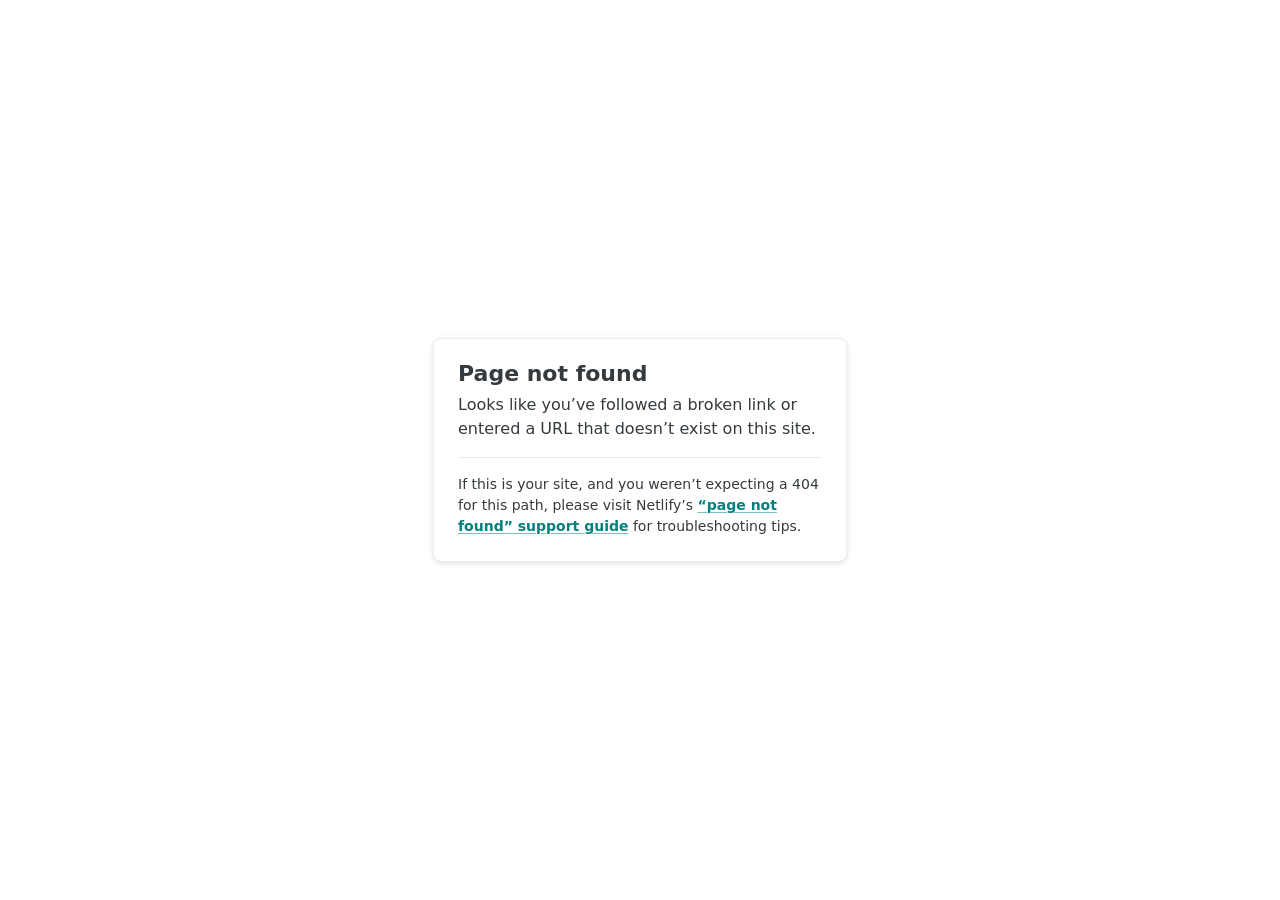
<file: assets/fa/webfonts/fa-brands-400.html>
<!DOCTYPE html>
<html lang="en">
  <head>
    <meta charset="utf-8" />
    <meta name="viewport" content="width=device-width, initial-scale=1.0" />
    <title>Page not found</title>
    <style>
      :root {
        --colorRgbFacetsTeal600: 2 128 125;
        --colorTealAction: var(--colorRgbFacetsTeal600);
        --colorRgbFacetsNeutralLight200: 233 235 237;
        --colorHr: var(--colorRgbFacetsNeutralLight200);
        --colorRgbFacetsNeutralLight700: 53 58 62;
        --colorGrayDarkest: var(--colorRgbFacetsNeutralLight700);
        --colorGrayLighter: var(--colorRgbFacetsNeutralLight200);
        --colorText: var(--colorGrayDarkest);
        --effectShadowLightShallow: 0 1px 10px 0 rgb(53 58 62 / 6%),
          0 2px 4px 0 rgb(53 58 62 / 8%);
        --colorRgbFacetsNeutralDark900: 6 11 16;
      }
      body {
        font-family: system-ui, -apple-system, BlinkMacSystemFont, "Segoe UI",
          Roboto, Helvetica, Arial, sans-serif, "Apple Color Emoji",
          "Segoe UI Emoji", "Segoe UI Symbol";
        background: white;
        overflow: hidden;
        margin: 0;
        padding: 0;
        line-height: 1.5;
        color: rgb(var(--colorText));
      }

      @media (prefers-color-scheme: dark) {
        body {
          background: rgb(var(--colorRgbFacetsNeutralDark900));
        }
      }

      h1 {
        margin: 0;
        font-size: 1.375rem;
        line-height: 1;
      }

      h1 + p {
        margin-top: 8px;
      }

      .main {
        position: relative;
        display: flex;
        flex-direction: column;
        align-items: center;
        justify-content: center;
        height: 100vh;
        width: 100vw;
      }

      .card {
        position: relative;
        width: 75%;
        max-width: 364px;
        padding: 24px;
        background: white;
        border-radius: 8px;
        box-shadow: var(--effectShadowLightShallow);
        border: 1px solid rgb(var(--colorGrayLighter));
      }

      a {
        margin: 0;
        font-weight: 600;
        color: rgb(var(--colorTealAction));
        text-decoration-skip-ink: all;
        text-decoration-thickness: 1px;
        text-underline-offset: 2px;
        text-decoration-color: rgb(var(--colorTealAction) / 0.5);
        transition: text-decoration-color 0.15s ease-in-out;
      }

      a:hover,
      a:focus-visible {
        text-decoration-color: rgb(var(--colorTealAction));
      }

      p:last-of-type {
        margin-bottom: 0;
      }

      hr {
        border: 0;
        height: 1px;
        background: rgb(var(--colorHr));
        margin-top: 16px;
        margin-bottom: 16px;
      }

      .your-site {
        font-size: 0.875rem;
      }
    </style>
  </head>
  <body>
    <div class="main">
      <div class="card">
        <h1>Page not found</h1>
        <p>
          Looks like you’ve followed a broken link or entered a URL that doesn’t
          exist on this site.
        </p>
        <hr />
        <p class="your-site">
          If this is your site, and you weren’t expecting a 404 for this path,
          please visit Netlify’s
          <a
            href="https://answers.netlify.com/t/support-guide-i-ve-deployed-my-site-but-i-still-see-page-not-found/125?utm_source=404page&utm_campaign=community_tracking"
            >“page not found” support guide</a
          >
          for troubleshooting tips.
        </p>
      </div>
    </div>
  </body>
</html>
</file>
